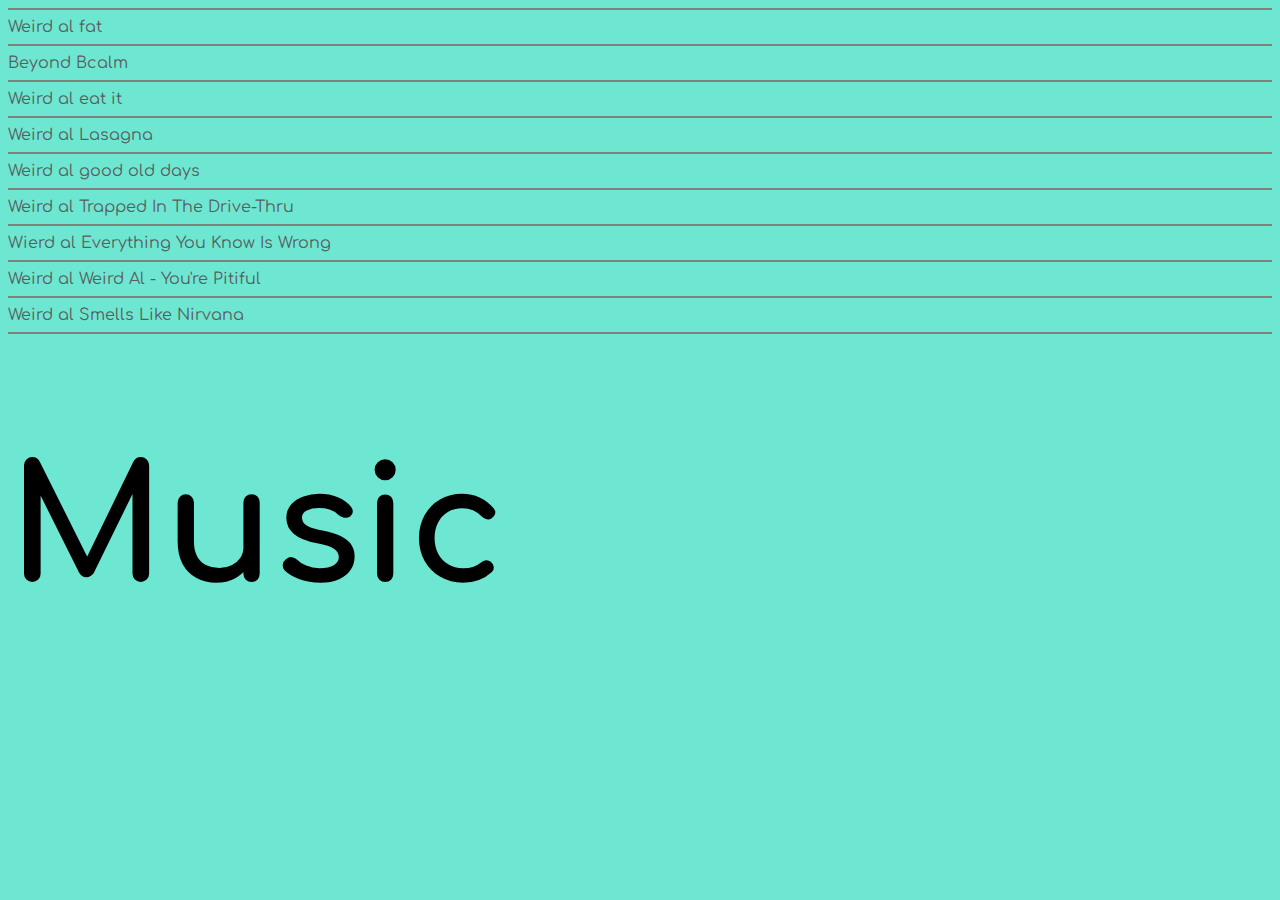
<file: index.html>
<!DOCTYPE html>
<html>
    <head>
        <meta charset="utf-8">
        <meta http-equiv="X-UA-Compatible" content="IE=edge">
        <title>Music4free</title>
        <meta name="description" content="">
        <meta name="viewport" content="width=device-width, initial-scale=1">
        <link rel="icon" type="x-icon" href="favicon.svg">
        <link rel="preconnect" href="https://fonts.googleapis.com">
<link rel="preconnect" href="https://fonts.gstatic.com" crossorigin>
<link href="https://fonts.googleapis.com/css2?family=Comfortaa&display=swap" rel="stylesheet">
        <link rel="stylesheet" href="styles.css">
    </head>
    <body>
        <hr noshade>
        <a
         href="https://www.youtube.com/watch?v=t2mU6USTBRE&ab_channel=alyankovicVEVO">
         Weird al fat</a>
        <hr noshade>
        <a 
        href="https://www.youtube.com/watch?v=0C5mDshXfZg&ab_channel=Bcalm-Topic">
        Beyond Bcalm</a>
        <hr noshade>
        <a
        href="https://www.youtube.com/watch?v=ZcJjMnHoIBI&ab_channel=alyankovicVEVO">
        Weird al eat it</a>
        <hr noshade>
        <a
        href="https://www.youtube.com/watch?v=aKlxTfExsDM&ab_channel=%22WeirdAl%22Yankovic-Topic">
        Weird al Lasagna</a>
        <hr noshade>
        <a 
        href="https://www.youtube.com/watch?v=4XYyphia1JM&ab_channel=%22WeirdAl%22Yankovic-Topic">
        Weird al good old days</a>
        <hr noshade>
        <a
        href="https://www.youtube.com/watch?v=SHnTocdD7sk&t=115s&ab_channel=RWappin">
        Weird al Trapped In The Drive-Thru</a>
        <hr noshade>
        <a  
        href="https://www.youtube.com/watch?v=KThlYHfIVa8&ab_channel=RWappin">
        Wierd al Everything You Know Is Wrong</a>
        <hr noshade>
        <a
         href="https://www.youtube.com/watch?v=CeAWESP7THs&ab_channel=FLASHCARTOONS.ORG">
         Weird al Weird Al - You're Pitiful</a>
        <hr noshade>
        <a href="https://www.youtube.com/watch?v=FklUAoZ6KxY">
        Weird al Smells Like Nirvana</a>
        <hr noshade>
        <h1>Music</h1>  
    </body>
</html>
</file>
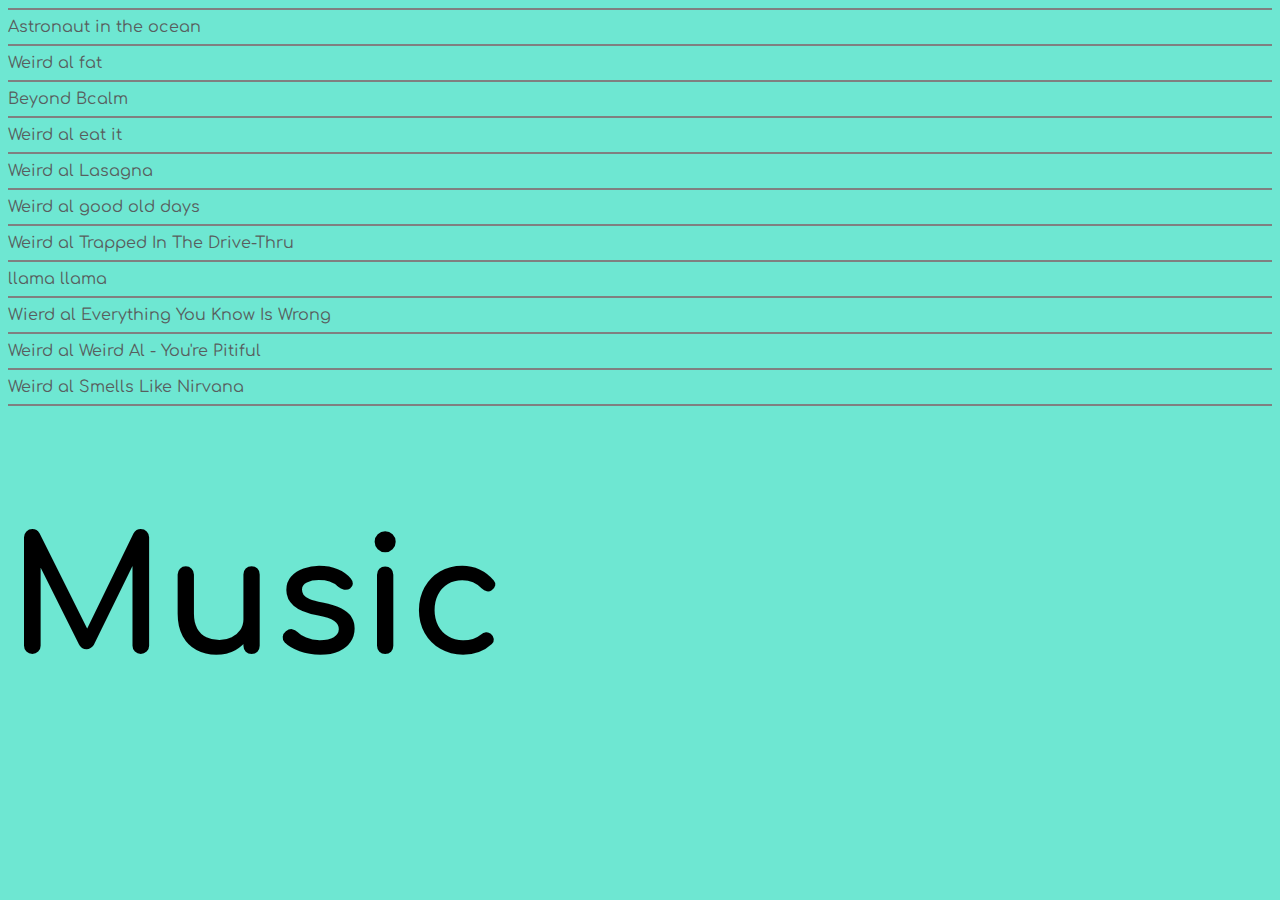
<file: number.html>
<!DOCTYPE html>
<html>
    <head>
        <meta charset="utf-8">
        <meta http-equiv="X-UA-Compatible" content="IE=edge">
        <title>Music</title>
        <meta name="description" content="">
        <meta name="viewport" content="width=device-width, initial-scale=1">
        <link rel="icon" type="x-icon" href="favicon.svg">
        <link rel="preconnect" href="https://fonts.googleapis.com">
<link rel="preconnect" href="https://fonts.gstatic.com" crossorigin>
<link href="https://fonts.googleapis.com/css2?family=Comfortaa&display=swap" rel="stylesheet">
        <link rel="stylesheet" href="styles.css">
    </head>
    <body>
        <hr noshade>
        <a rel="stylesheet" 
        href="https://www.youtube.com/watch?v=SleHjrGgzjw&ab_channel=KIDZBOPKids-Topic"> 
        Astronaut in the ocean</a>
        <hr noshade>
        <a rel="stylesheet"
         href="https://www.youtube.com/watch?v=t2mU6USTBRE&ab_channel=alyankovicVEVO">
         Weird al fat</a>
        <hr noshade>
        <a rel="stylesheet" 
        href="https://www.youtube.com/watch?v=0C5mDshXfZg&ab_channel=Bcalm-Topic">
        Beyond Bcalm</a>
        <hr noshade>
        <a rel="stylesheet" 
        href="https://www.youtube.com/watch?v=ZcJjMnHoIBI&ab_channel=alyankovicVEVO">
        Weird al eat it</a>
        <hr noshade>
        <a rel="stylesheet" 
        href="https://www.youtube.com/watch?v=aKlxTfExsDM&ab_channel=%22WeirdAl%22Yankovic-Topic">
        Weird al Lasagna</a>
        <hr noshade>
        <a rel="stylesheet" 
        href="https://www.youtube.com/watch?v=4XYyphia1JM&ab_channel=%22WeirdAl%22Yankovic-Topic">
        Weird al good old days</a>
        <hr noshade>
        <a rel="stylesheet" 
        href="https://www.youtube.com/watch?v=SHnTocdD7sk&t=115s&ab_channel=RWappin">
        Weird al Trapped In The Drive-Thru</a>
        <hr noshade>
        <a rel="stylesheet"
         href="https://www.youtube.com/watch?v=PFtHeo7oMSU&ab_channel=Power106LosAngeles">
         llama llama</a>
        <hr noshade>
        <a rel="stylesheet" 
        href="https://www.youtube.com/watch?v=KThlYHfIVa8&ab_channel=RWappin">
        Wierd al Everything You Know Is Wrong</a>
        <hr noshade>
        <a rel="stylesheet"
         href="https://www.youtube.com/watch?v=CeAWESP7THs&ab_channel=FLASHCARTOONS.ORG">
         Weird al Weird Al - You're Pitiful</a>
        <hr noshade>
        <a rel="stylesheet" href="https://www.youtube.com/watch?v=FklUAoZ6KxY">
        Weird al Smells Like Nirvana</a>
        <hr noshade>
        <h1>Music</h1>  
    </body>
</html>
</file>
<file: styles.css>
body {
    background-color: #6EE7D2;
}

hr {
    color: #585E5E;
    size: 8px;
}

a {
    color: #585E5E;
    text-decoration: none;
}

h1 {
    font-size: 1000%;
}

h1, a {
    font-family: 'Comfortaa', sans-serif;
}
</file>
